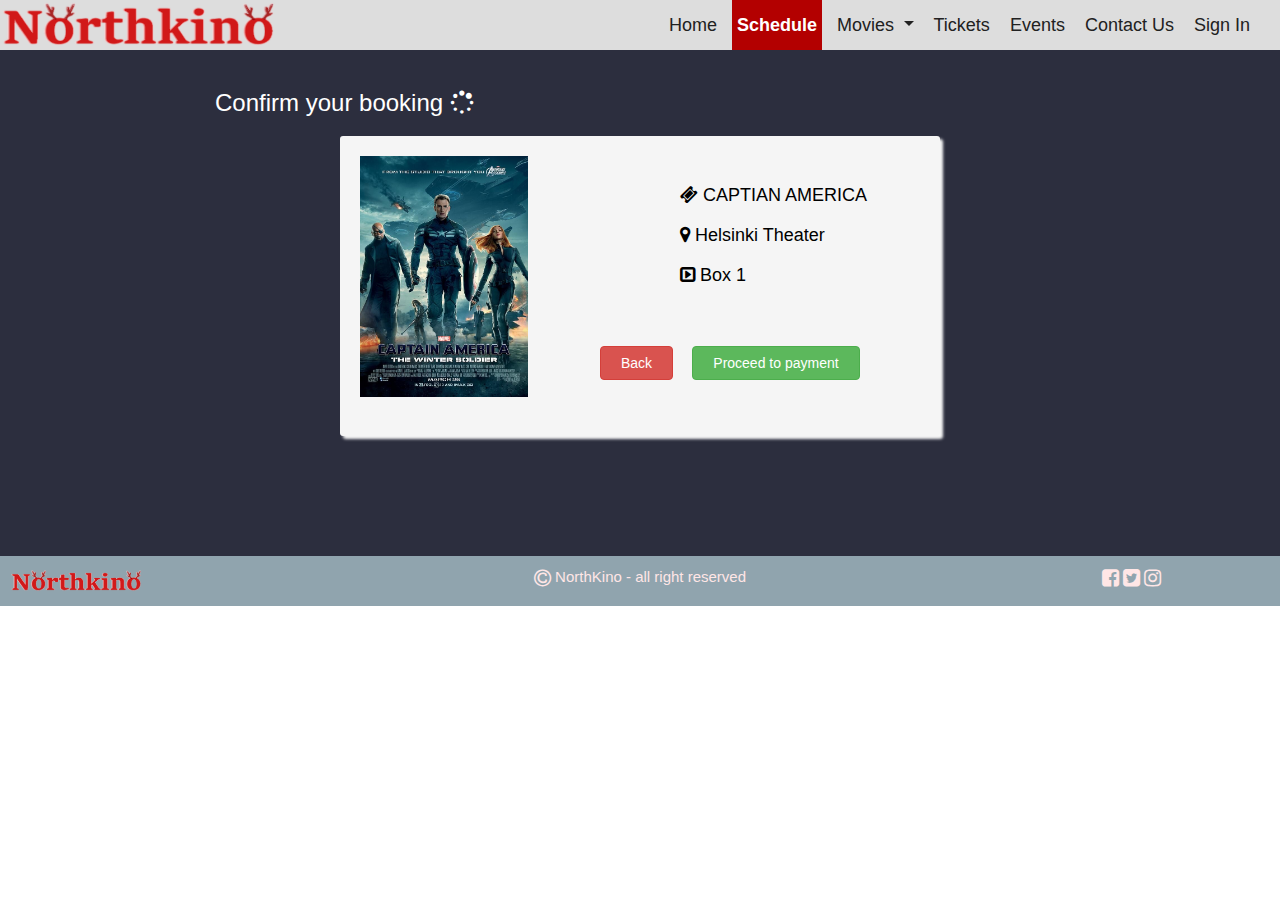
<file: booking.html>
<!DOCTYPE html>
<html>
  <head>
    <meta charset="utf-8">
    <title>NorthKino - Schedule</title>
    <link rel="Shortcut Icon" href="logo/logo-icon.png" type="image/x-icon">
    <!--bootstrap-->
    <!--JS jquery -->
    <script src="https://ajax.googleapis.com/ajax/libs/jquery/1.12.4/jquery.min.js"></script>
    <script src="https://netdna.bootstrapcdn.com/bootstrap/3.0.0/js/bootstrap.min.js"></script>
    <script src="https://cdnjs.cloudflare.com/ajax/libs/popper.js/1.12.6/umd/popper.min.js"></script>
    <!--<script src="https://ajax.googleapis.com/ajax/libs/jquery/3.1.1/jquery.min.js"></script>
    <script src="https://maxcdn.bootstrapcdn.com/bootstrap/4.0.0-beta.2/js/bootstrap.min.js"></script>--->
    <!--CSS -->
    <link rel="stylesheet" href="https://maxcdn.bootstrapcdn.com/bootstrap/4.0.0-beta.2/css/bootstrap.min.css">
    <link rel="stylesheet" href="https://cdnjs.cloudflare.com/ajax/libs/animate.css/3.4.0/animate.min.css">
    <link rel="stylesheet" href="https://netdna.bootstrapcdn.com/bootstrap/3.0.0/css/bootstrap.min.css">
    <!-- fontAwesome -->
    <link rel="stylesheet" href="https://cdnjs.cloudflare.com/ajax/libs/font-awesome/4.7.0/css/font-awesome.min.css">
    <!--self modified-->
    <script type="text/javascript" src="scripts/myscripts.js"></script>
    <link rel="stylesheet" href="css/navigatorbar.css">
    <link rel="stylesheet" href="css/booking.css">
  </head>
  <body>
    <header>
      <nav class="navbar navbar-expand-md navbar-dark fixed-top fix-top">
        <a href="index.html" title="Home"><img src="logo/northkino.png" alt="NorthKino" class="logo"></a>
          <!-- Toggle icon when in mobile view -->
          <button class="navbar-toggler" type="button" data-toggle="collapse" data-target="#navbarCollapse" aria-controls="navbarCollapse" aria-expanded="false" aria-label="Toggle navigation">
          <span class="navbar-toggler-icon"></span>
          </button>

          <div class="collapse navbar-collapse" id="navbarCollapse">
            <ul class="navbar-nav ml-auto">
              <!-- ////Dropdown menu  !!! make it  obvious that it's a dropdown
              -->
              <li class="nav-item ">
                <a class="nav-link" href="index.html" title="Home">Home</a>
              </li>
              <li class="nav-item active">
                <a class="nav-link" href="schedule.html" title="Schedule">Schedule</a>
              </li>
              <!--<li class="nav-item dropdown">
                <a class="nav-link dropdown-toggle" href="#" id="movies" data-toggle="dropdown" aria-haspopup="true" aria-expanded="false">
                  Movies
                </a>
                <div class="dropdown-menu" id="dropdown-content" aria-labelledby="movies">
                    <a class="dropdown-item" href="#" title="On Show">On Show</a>
                    <a class="dropdown-item" href="#" title="Coming Soon">Coming Soon</a>
                </div>
              </li> -->
              <li class="nav-item dropdown">
                <a class="nav-link dropdown-toggle" href="#" id="movies" data-toggle="dropdown">
                  Movies
                </a>
                <div class="dropdown-menu" id="dropdown-content">
                    <a class="dropdown-item" href="movies.html#on-showing" title="On Show">Showing</a>
                    <a class="dropdown-item" href="movies.html#coming-soon" title="Coming Soon">Coming Soon</a>
                </div>
              </li>
              <li class="nav-item">
                <a class="nav-link" href="tickets.html" title="Tickets">Tickets</a>
              </li>
              <li class="nav-item">
                <a class="nav-link" href="#" title="Events">Events</a>
              </li>
              <li class="nav-item">
                <a class="nav-link" href="contactus.html" title="Contact Us">Contact Us</a>
              </li>
              <li class="nav-item" id="sign-inButton">
                <a class="nav-link" data-toggle="tootltip" data-placement="bottom" title="Sign In">
                  Sign In
                </a>
              </li>
            </ul>
          </div>
        </nav>

    </header>

    <!-- sign in modal -->
    <div class="modal" id="sign-in" role="dialog">
      <div class="modal-content">
        <div class="modal-header">
          <div class="modalLable">
            <h3 style="text-align: center;">SIGN IN</h3>
          </div>
        </div>
        <div class="modal-body">
          <div class="container">
            <div class="row">
              <div class="col-6" style="border-right: 1px solid #B0BEC5">
                <h3 style="text-align:center">ARE YOU MEMBER?</h3>
                <div class="signinForm">
                  <div class="inputLabel">
                    Username / Email
                  </div>
                  <input type="text" class="inputfield" name="" value="" placeholder="Username/ Email">
                  <div class="inputLabel">
                    Password
                  </div>
                  <input type="password" class="inputfield" name="" value="" placeholder="Password">
                  <input type="checkbox" name="showPassword" id="showPassword" value="showPassword"> Show password
                  <a href="#" role="button" class="submitButton">Sign in</a>
                  <a href="#" style="float:right; margin-top: 10px" id="forgotPass">Forgot password?</a>
                </div>
              </div>
              <div class="col-6">
                <h5 style="text-align:center">Not a member yet!</h5>
                <h3 style="text-align:center; margin-bottom: 50px;">WANT TO JOIN?</h3>
                <a href="#" role="button" id="sign-upButton" class="submitButton">Register here!</a>
              </div>
            </div>
          </div>
        </div>
        <div class="modal-footer">

        </div>
      </div>
    </div> <!-- end sign in modal-->
    <!--SIGN UP MODAL-->
    <div class="modal" id="sign-up" role="dialog">
      <div class="modal-content">
        <div class="modal-header">
          <div class="modalLable">
            <h3 style="text-align: center;">SIGN UP</h3>
          </div>
        </div>
        <div class="modal-body">
          <div class="container">
            <h3 style="text-align:center">REGISTER FOR A NEW ACCOUNT</h3>
            <div class="signinForm">
              <div class="inputLabel">
                Username
              </div>
              <input type="text" class="inputfield" name="" value="" placeholder="Username" required>
              <div class="inputLabel">
                Email
              </div>
              <input type="email" class="inputfield" name="" value="" placeholder="Email">
              <div class="inputLabel">
                Password
              </div>
              <input type="password" class="inputfield" name="" value="" placeholder="Password" id="password">
              <div class="inputLabel">
                Repeat password
              </div>
              <input type="password" class="inputfield" name="" value="" placeholder="Repeat password">
              <input type="checkbox" name="showPassword" id="showPassword" value="showPassword" onclick="showPass()"> Show password
              <a href="#" role="button" class="submitButton">Sign up</a>
            </div>
          </div>
        </div>
        <div class="modal-footer">

        </div>
      </div>
    </div>

    <main>
      <div class="container">
        <h3>
          Confirm your booking
          <span></span>
          <i class="fa fa-spinner" aria-hidden="true"></i>
        </h3>
        <div class="confirm-box">
          <div class="row">
            <div class="col-md-4">
              <img src="film/Captain-America.jpg" alt="captain America">
            </div>
            <div class="col-md-8">
             <div class="movie-detail">
               <h5><i class="fa fa-ticket" aria-hidden="true"></i>
                 <span></span>
                 CAPTIAN AMERICA
               </h5>
               <h5><i class="fa fa-map-marker" aria-hidden="true"></i>
                 <span></span>
                 Helsinki Theater
              </h5>
              <h5><i class="fa fa-caret-square-o-right" aria-hidden="true"></i>
                Box 1
              </h5>
             </div>
             <div class="process">
               <a class="btn btn-danger" href="schedule.html">Back</a>
               <a class="btn btn-success" href="#">Proceed to payment</a>
            </div>
          </div>
        </div>
      </div>

    </main>

    <footer>
      <div class="row no-padding">
        <div class="col-sm-3">
          <a href="index.html" title="Home"><img src="logo/northkino.png" alt="NorthKino" style="margin: 5px 25px 5px;"height="15px"></a>
        </div>
        <div class="col-sm-6">
          <i class="fa fa-copyright fa-lg" aria-hidden="true"></i> NorthKino - all right reserved
        </div>
        <div class="col-sm-3">
          <i class="fa fa-facebook-square fa-lg" aria-hidden="true"></i>
          <i class="fa fa-twitter-square fa-lg" aria-hidden="true"></i>
          <i class="fa fa-instagram fa-lg" aria-hidden="true"></i>
        </div>
      </div>
    </footer>

  </body>
</html>
</file>
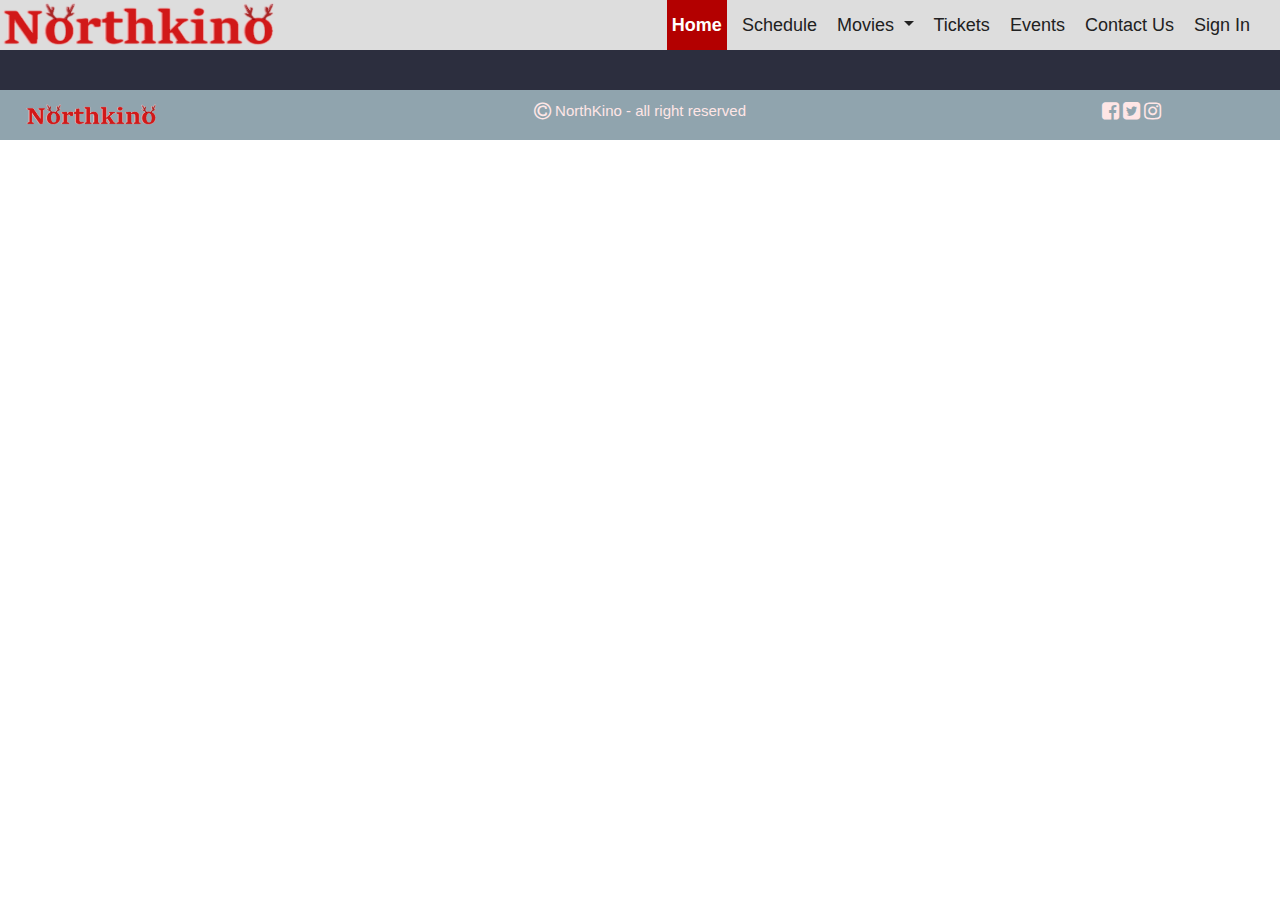
<file: demo-seatbooking.html>
<!DOCTYPE html>
<html>
<head>
    <meta charset="utf-8">
    <title>NorthKino</title>
    <link rel="Shortcut Icon" href="logo/logo-icon.png" type="image/x-icon">
    <!--bootstrap-->
    <!--JS jquery -->
    <script src="https://ajax.googleapis.com/ajax/libs/jquery/1.12.4/jquery.min.js"></script>
    <script src="https://netdna.bootstrapcdn.com/bootstrap/3.0.0/js/bootstrap.min.js"></script>
    <script src="https://cdnjs.cloudflare.com/ajax/libs/popper.js/1.12.6/umd/popper.min.js"></script>
    <!--<script src="https://ajax.googleapis.com/ajax/libs/jquery/3.1.1/jquery.min.js"></script>
    <script src="https://maxcdn.bootstrapcdn.com/bootstrap/4.0.0-beta.2/js/bootstrap.min.js"></script>--->
    <!--CSS -->
    <link rel="stylesheet" href="https://maxcdn.bootstrapcdn.com/bootstrap/4.0.0-beta.2/css/bootstrap.min.css">
    <link rel="stylesheet" href="https://cdnjs.cloudflare.com/ajax/libs/animate.css/3.4.0/animate.min.css">
    <link rel="stylesheet" href="https://netdna.bootstrapcdn.com/bootstrap/3.0.0/css/bootstrap.min.css">
    <!-- fontAwesome -->
    <link rel="stylesheet" href="https://cdnjs.cloudflare.com/ajax/libs/font-awesome/4.7.0/css/font-awesome.min.css">
    <!--self modified-->
    <script type="text/javascript" src="scripts/myscripts.js"></script>
    <link rel="stylesheet" href="css/navigatorbar.css">
    <link rel="stylesheet" href="css/booking.css">
</head>
<body>
    <header>
        <nav class="navbar navbar-expand-md navbar-dark fixed-top fix-top">
            <a href="index.html" title="Home"><img src="logo/northkino.png" alt="NorthKino" class="logo"></a>
            <!-- Toggle icon when in mobile view -->
            <button class="navbar-toggler" type="button" data-toggle="collapse" data-target="#navbarCollapse" aria-controls="navbarCollapse" aria-expanded="false" aria-label="Toggle navigation">
                <span class="navbar-toggler-icon"></span>
            </button>

            <div class="collapse navbar-collapse" id="navbarCollapse">
                <ul class="navbar-nav ml-auto">
                    <!-- ////Dropdown menu  !!! make it  obvious that it's a dropdown
                    -->
                    <li class="nav-item active">
                        <a class="nav-link" href="index.html" title="Home">Home</a>
                    </li>
                    <li class="nav-item">
                        <a class="nav-link" href="schedule.html" title="Schedule">Schedule</a>
                    </li>
                    <!--<li class="nav-item dropdown">
                      <a class="nav-link dropdown-toggle" href="#" id="movies" data-toggle="dropdown" aria-haspopup="true" aria-expanded="false">
                        Movies
                      </a>
                      <div class="dropdown-menu" id="dropdown-content" aria-labelledby="movies">
                          <a class="dropdown-item" href="#" title="On Show">On Show</a>
                          <a class="dropdown-item" href="#" title="Coming Soon">Coming Soon</a>
                      </div>
                    </li> -->
                    <li class="nav-item dropdown">
                        <a class="nav-link dropdown-toggle" href="#" id="movies" data-toggle="dropdown">
                            Movies
                        </a>
                        <div class="dropdown-menu" id="dropdown-content">
                            <a class="dropdown-item" href="movies.html#on-showing" title="On Show">On Show</a>
                            <a class="dropdown-item" href="movies.html#coming-soon" title="Coming Soon">Coming Soon</a>
                        </div>
                    </li>
                    <li class="nav-item">
                        <a class="nav-link" href="tickets.html" title="Tickets">Tickets</a>
                    </li>
                    <li class="nav-item">
                        <a class="nav-link" href="#" title="Events">Events</a>
                    </li>
                    <li class="nav-item">
                        <a class="nav-link" href="contactus.html" title="Contact Us">Contact Us</a>
                    </li>
                    <li class="nav-item" id="sign-inButton">
                        <a class="nav-link" data-toggle="tootltip" data-placement="bottom" title="Sign In">
                            Sign In
                        </a>
                    </li>
                </ul>
            </div>
        </nav>

    </header>

    <!-- sign in modal -->
    <div class="modal" id="sign-in" role="dialog">
        <div class="modal-content">
            <div class="modal-header">
                <div class="modalLable">
                    <h3 style="text-align: center;">SIGN IN</h3>
                </div>
            </div>
            <div class="modal-body">
                <div class="container">
                    <div class="row">
                        <div class="col-6" style="border-right: 1px solid #B0BEC5">
                            <h3 style="text-align:center">ARE YOU MEMBER?</h3>
                            <div class="signinForm">
                                <div class="inputLabel">
                                    Username / Email
                                </div>
                                <input type="text" class="inputfield" name="" value="" placeholder="Username/ Email">
                                <div class="inputLabel">
                                    Password
                                </div>
                                <input type="password" class="inputfield" name="" value="" placeholder="Password">
                                <input type="checkbox" name="showPassword" id="showPassword" value="showPassword"> Show password
                                <a href="#" role="button" class="submitButton">Sign in</a>
                                <a href="#" style="float:right; margin-top: 10px" id="forgotPass">Forgot password?</a>
                            </div>
                        </div>
                        <div class="col-6">
                            <h5 style="text-align:center">Not a member yet!</h5>
                            <h3 style="text-align:center; margin-bottom: 50px;">WANT TO JOIN?</h3>
                            <a href="#" role="button" id="sign-upButton" class="submitButton">Register here!</a>
                        </div>
                    </div>
                </div>
            </div>
            <div class="modal-footer">

            </div>
        </div>
    </div> <!-- end sign in modal-->
    <!--SIGN UP MODAL-->
    <div class="modal" id="sign-up" role="dialog">
        <div class="modal-content">
            <div class="modal-header">
                <div class="modalLable">
                    <h3 style="text-align: center;">SIGN UP</h3>
                </div>
            </div>
            <div class="modal-body">
                <div class="container">
                    <h3 style="text-align:center">REGISTER FOR A NEW ACCOUNT</h3>
                    <div class="signinForm">
                        <div class="inputLabel">
                            Username
                        </div>
                        <input type="text" class="inputfield" name="" value="" placeholder="Username" required>
                        <div class="inputLabel">
                            Email
                        </div>
                        <input type="email" class="inputfield" name="" value="" placeholder="Email">
                        <div class="inputLabel">
                            Password
                        </div>
                        <input type="password" class="inputfield" name="" value="" placeholder="Password" id="password">
                        <div class="inputLabel">
                            Repeat password
                        </div>
                        <input type="password" class="inputfield" name="" value="" placeholder="Repeat password">
                        <input type="checkbox" name="showPassword" id="showPassword" value="showPassword" onclick="showPass()"> Show password
                        <a href="#" role="button" class="submitButton">Sign up</a>
                    </div>
                </div>
            </div>
            <div class="modal-footer">

            </div>
        </div>
    </div>

    <main>

    </main>

    <footer>
        <div class="row">
            <div class="col-sm-3">
                <a href="index.html" title="Home"><img src="logo/northkino.png" alt="NorthKino" ></a>
            </div>
            <div class="col-sm-6">
                <i class="fa fa-copyright fa-lg" aria-hidden="true"></i> NorthKino - all right reserved
            </div>
            <div class="col-sm-3">
                <i class="fa fa-facebook-square fa-lg" aria-hidden="true"></i>
                <i class="fa fa-twitter-square fa-lg" aria-hidden="true"></i>
                <i class="fa fa-instagram fa-lg" aria-hidden="true"></i>
            </div>
        </div>
    </footer>

</body>
</html>
</file>
<file: css/navigatorbar.css>
/* Global elements */

article,
aside,
details,
figcaption,
figure,
footer,
header,
hgroup,
main,
nav,
img,
section,
summary {
    display: block;
}


body {
  font-size: 15px;
  font-family: Verdana, Geneva, sans-serif!important;
}
/*footer*/

footer {
  font-size: 15px;
  text-align: center;
  background-color:#90A4AE;
  color: #ffe6e6;
  padding: 10px 0;

  /*margin-top: 4px;*/
}
footer img {
  height: 24px!important;
  margin: 3px 25px 3px!important;
}

.no-padding> [class*="col-"]{
  padding-left:0!important;
  padding-right:0!important;
}

/*main*/
main {
  background-color:#2C2E3E !important;
  padding-bottom: 20px;
  padding-top: 70px;
  text-decoration-color: white;
  color: white;
}
/*nav bar*/

a {
  text-decoration: none;
}
a:hover {
  text-decoration: none;
}
a:focus {
  text-decoration: none;
}
img.logo {
  height: 50px;
  width: auto;
}

/*navigation bar*/
header {
  font-size: 18px;
}
nav {
  background-color:#DDDDDD;
}
nav a {
  color: #212121 !important;
}
nav a:hover {
  color: #990000!important;
}
nav li.active {
  background-color: #b30000;
}
nav li.active a:not(.dropdown-item) {
  color: white !important;
  font-weight: bold;
}

.header div {
  display: inline-block;
}

ul li {
  list-style-type: none;
  display: inline-block;
  margin-right: 10px;
}

li:hover {
  cursor: pointer;
}

.navbar{
  margin : 0;
  padding: 0;
  border : none;
  border-radius: 0;
  position: fixed;
}

.navbar-nav {
    float: right;
    margin: 0;
}

.dropdown .dropdown-menu {
  display: block;
  visibility: hidden;
  opacity: 0;

  transition:         all 0.5s  ease;
  -moz-transition:    all 0.5s  ease;
  -webkit-transition: all 0.5s  ease;
  -o-transition:      all 0.5s  ease;
  -ms-transition:     all 0.5s  ease;
}
.dropdown:hover .dropdown-menu {
  visibility: visible;
  opacity: 1;
  max-height: auto;
}
.dropdown {
  display: inline-block;
}

/* modal */

.modalLable {
  text-align: center;
  display: block;
  width: 100%

}
.modal {
  display: none;
  position: fixed; /* Stay in place */
  z-index: 20; /* Sit on top */
  padding-top: 70px; /* Location of the box */
  left: 0;
  top: 0;
  width: 100%; /* Full width */
  height: 100%; /* Full height */
  overflow: auto; /* Enable scroll if needed */
  background-color: rgb(0,0,0); /* Fallback color */
  background-color: rgba(0,0,0,0.7); /* Black w/ opacity */
}
.modal-content {
  max-width: 600px;
  width: auto;
  margin: auto;
  z-index: 100;
  position: relative;
  background-color: #fefefe;
  border-radius: 5px;
  margin: auto;
  padding: 0;
  border: 1px solid #888;
  box-shadow: 0 4px 8px 0 rgba(0,0,0,0.2),0 6px 20px 0 rgba(0,0,0,0.19);
  -webkit-animation-name: animatetop;
  -webkit-animation-duration: 1s;
  -moz-animation-name: animatetop;
  -moz-animation-duration: 1s;
  animation-name: animatetop;
  animation-duration: 1s;
}
.modal-content, .modal-header, .modal-body, .modal-footer {
  width: inherit;
  padding: 10px;
}
.modal-header {
  background-color: #607D8B;
  margin: 0;
}
.modal-header h3 {
  font-weight:bolder;
  color: white;
}
.modal-content {
  padding: 0;
}
/*animation of modal */
@-webkit-keyframes animatetop {
    from {top:-300px; scale:0; opacity:0}
    to {top:0; scale:1;opacity:1}
}
@-moz-keyframes animatetop {
    from {top:-300px; scale:0.2; opacity:0}
    to {top:0; scale:1; opacity:1}
}

@keyframes animatetop {
    from {top:-300px;scale:0; opacity:0}
    to {top:0; scale:1; opacity:1}
}
/*sign in modal*/
.modal-body {
  padding: 10px;
}

.signinForm input.inputfield {
  width: 100%;
  box-shadow: 1px 1px 1px #CFD8DC;
  border-radius: 5px;
  margin: 5px;
  padding: 5px;
}
.signinForm input.inputfield:focus {
  outline: none;
  border: none;
  border-bottom: #EF5350 1px solid;
  width: 100%;
  box-shadow: 0 2px 3px #EF5350;
}
input#showPassword {
  margin: 5px;
}

.submitButton {
  width: 100%;
  display: block;
  border: 1px solid #424242;
  padding: 5px;
  border-radius: 5px;
  background-color: #424242;
  text-align: center;
}
a.submitButton {
  color: #FAFAFA;
}
a.submitButton:hover {
  font-weight: bold;
}
.inputLabel {
  color: black;
  position: relative;
  opacity: 0;
  display: none;
  padding: 0 5px;
}
/*placeholder in sign in form*/
input {
    transition:opacity 1s;
}
input::-webkit-input-placeholder { /* WebKit browsers */
    transition:opacity  1s;
}
input::-moz-placeholder { /* Mozilla Firefox */
    transition:opacity  1s;
}
input:-ms-input-placeholder { /* IE 10+ */
    transition:opacity  1s;
}
input:focus::-webkit-input-placeholder {opacity: 0;}
input:focus::-moz-input-placeholder {opacity: 0;}
input:focus::input-placeholder {opacity: 0;}
</file>
<file: css/booking.css>
h3,h5{
  margin : 20px 0 20px 130px;
}

@keyframes slideInFromLeft {
  0% {
    transform: translateX(-50%);
  }
  100% {
    transform: translateX(0);
  }
}

.confirm-box{
  margin-left: auto;
  margin-right:auto;
  width:600px;
  height:300px;
  background: #F5F5F5;
  box-shadow: 3px 3px 3px #f8f8f8;
  border-radius: 3px;
  margin-bottom: 100px;
  animation: 1s ease-in-out 0s 1 slideInFromLeft;
}

.col-md-4 img{
  float: left;
  margin: 20px 0 40px 20px;
  width : 80%;
  position: absolute;
  display: block;
}

.movie-title h5{
  color : black;
  font-size: 18px;
  display: block;
  margin-left: 30px;
  margin-top: 350px;
}

.movie-detail{
  display: block;
  margin-left: 0;
  margin-top: 50px;
}

.movie-detail h5{
  color : black;
  font-size: 18px;
}

.process{
  margin-left: 50px;
  margin-right: auto;
}

.process>.btn{
  padding-left: 20px;
  padding-right:20px;
  margin-right: 15px;
  margin-top:40px;
}
</file>
